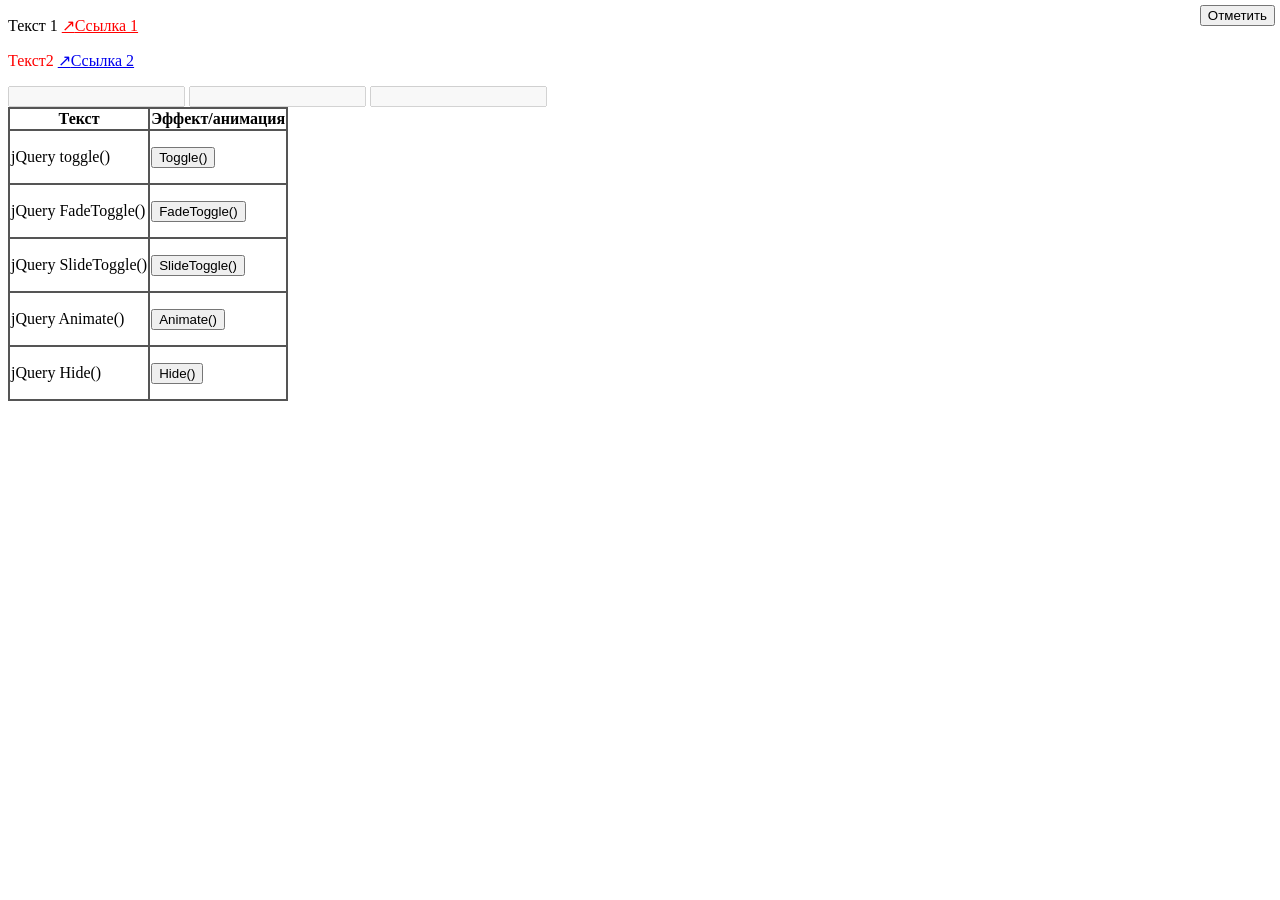
<file: jQuery/index.html>
<!DOCTYPE html>
<html lang="en">
    <head>
        <meta charset="UTF-8" />
        <meta name="viewport" content="width=device-width, initial-scale=1.0" />
        <meta http-equiv="X-UA-Compatible" content="ie=edge" />
        <title></title>
        <link rel="stylesheet" href="style.css" />
        <script src="https://code.jquery.com/jquery-3.3.1.min.js"></script>
    </head>
    <body>
        <p>Текст 1 <a href="https://yandex.ru" class="first">Ссылка 1</a></p>
        <p class="first">Текст2 <a href="http://google.com">Ссылка 2</a></p>

        <form action="">
            <input type="text" />
            <input type="text" />
            <input type="text" />
        </form>

        <table class="task3-table">
            <tr>
                <th>Текст</th>
                <th>Эффект/анимация</th>
            </tr>
            <tr>
                <td><p>jQuery toggle()</p></td>
                <td><button class="btn-toggle">Toggle()</button></td>
            </tr>
            <tr>
                <td><p>jQuery FadeToggle()</p></td>
                <td><button class="btn-fadeToggle">FadeToggle()</button></td>
            </tr>
            <tr>
                <td><p>jQuery SlideToggle()</p></td>
                <td><button class="btn-slideToggle">SlideToggle()</button></td>
            </tr>
            <tr>
                <td><p>jQuery Animate()</p></td>
                <td><button class="btn-animate">Animate()</button></td>
            </tr>
            <tr>
                <td><p>jQuery Hide()</p></td>
                <td><button class="btn-hide">Hide()</button></td>
            </tr>
        </table>

        <button class="btn-restore" onclick="task2_btn()">Отметить</button>
        <script src="script.js"></script>
    </body>
</html>
</file>
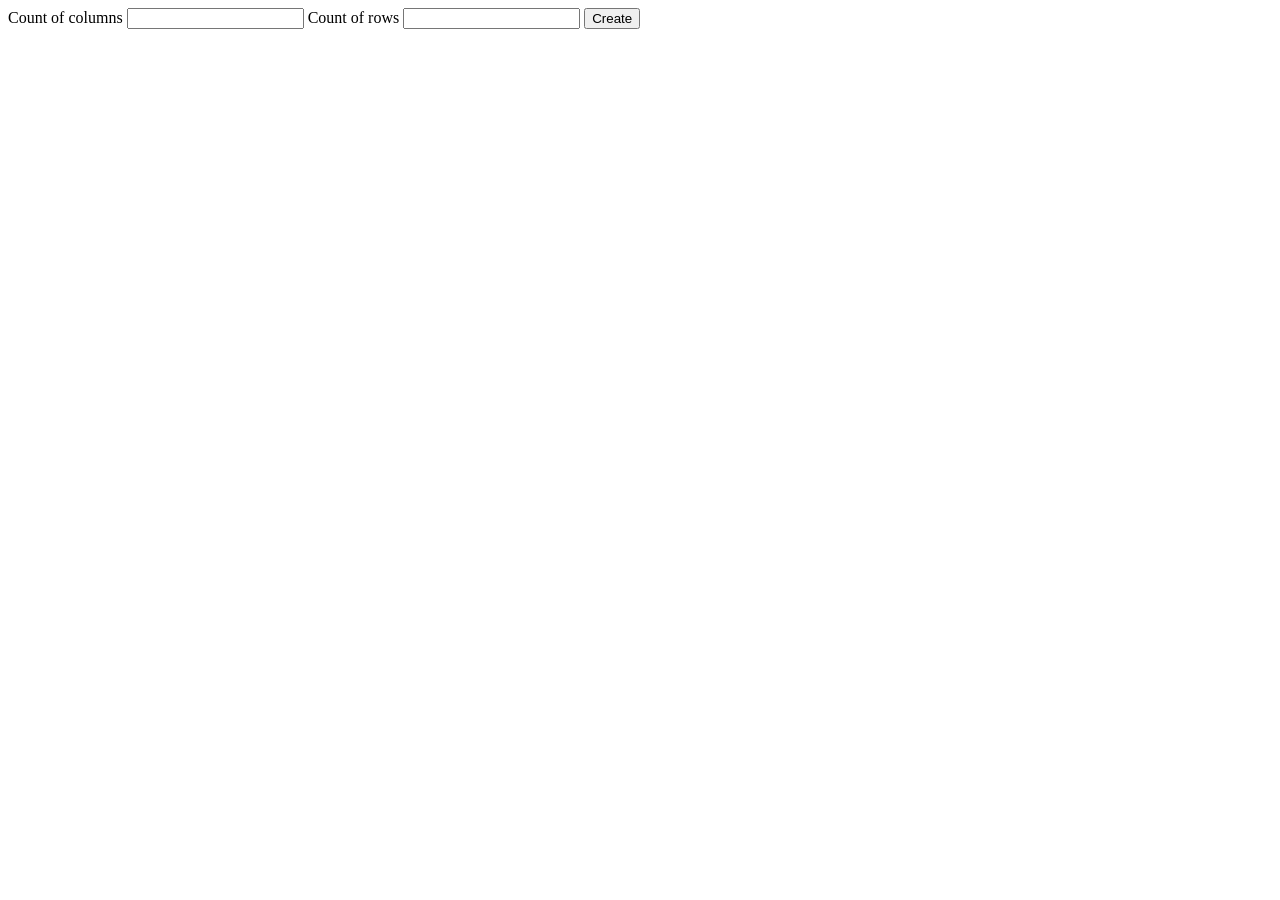
<file: js/Task 2.html>
<!DOCTYPE html>
<html lang="en">
    <head>
        <meta charset="UTF-8" />
        <meta name="viewport" content="width=device-width, initial-scale=1.0" />
        <meta http-equiv="X-UA-Compatible" content="ie=edge" />
        <title>Document</title>
        <style>
            #Functions {
                display: none;
            }

            #Functions div {
                display: inline-block;
                border: 1px solid #000;
                border-radius: 5px;
            }

            #tableWrap table {
                border-collapse: collapse;
            }
            #tableWrap td {
                border: 2px solid #000;
            }
        </style>
    </head>
    <body>
        <form id="form">
            <span>Count of columns</span>
            <input type="number" id="Cols" min="0" />
            <span>Count of rows</span>
            <input type="number" id="Rows" min="0" />
            <input type="button" value="Create" onclick="create()" />
        </form>
        <div id="Functions">
            <h1>Functions</h1>
            <div>
                <p>Change border</p>
                <form action="">
                    <input id="chBS" type="number" min="0" max="999" value="2" oninput="changeBorderButton()" />
                    <select name="" id="chBT" oninput="changeBorderButton()">
                        <option value="solid">solid</option>
                        <option value="dotted">dotted</option>
                        <option value="dashed">dashed</option>
                        <option value="double">double</option>
                        <option value="groove">groove</option>
                        <option value="rige">rige</option>
                        <option value="inset">inset</option>
                        <option value="outset">outset</option>
                    </select>
                    <input id="chS" type="button" value="Set 2px solid" onclick="setBorder();" />
                </form>
            </div>
            <div>
                <p>Add Title</p>
                <form action="">
                    <input id="title" type="textarea" />
                    <input type="button" value="add" onclick="addTitle();" />
                </form>
            </div>
            <div>
                <p>Remove row</p>
                <form action="">
                    <input id="rmTr" type="number" min="0" />
                    <input type="button" value="remove" onclick="removeTr();" />
                </form>
            </div>
            <div>
                <p>Random chose</p>
                <button onclick="makeMagic();">Magic</button>
            </div>
            <div>
                <p>Remove table</p>
                <button onclick="removeTable();">remove</button>
            </div>
        </div>
        <div id="tableWrap"></div>
    </body>

    <script>
        function create() {
            let form = document.getElementById("form");
            form.style = "display: none";
            let fun = document.getElementById("Functions");
            fun.style = "display: block";

            let rows = +document.getElementById("Rows").value;
            let cols = +document.getElementById("Cols").value;

            let tableWrap = document.getElementById("tableWrap");

            let tableCode = `<table><tbody>`;

            for (let row = 0; row < rows; ++row) {
                tableCode += `<tr>`;

                for (let col = 0; col < cols; ++col) {
                    tableCode += `<td id="td${row},${col}"><form><input type="textarea" id="f${row},${col}"><input type="button" onclick="changedata(${row}, ${col})" value="Save"></form></td>`;
                }

                tableCode += `</tr>`;
            }
            tableCode += `</tbody></table>`;

            tableWrap.innerHTML = tableCode;
        }

        function changeBorderButton() {
            document.querySelector(`#chS`).value = `set ${document.getElementById(`chBS`).value}px ${document.getElementById(`chBT`).value}`;
        }

        function setBorder() {
            let tds = document.querySelectorAll(`#tableWrap td`);
            tds.forEach(td => {
                td.style = `border: ${document.getElementById(`chBS`).value}px ${document.getElementById(`chBT`).value}`;
            });
        }

        function changedata(row, col) {
            let data = document.getElementById(`f${row},${col}`).value;
            let td = document.getElementById(`td${row},${col}`);
            td.innerHTML = data;
        }

        function addTitle() {
            let caption = document.querySelectorAll(`#tableWrap caption`).length == 0 ? document.createElement(`caption`) : document.querySelectorAll(`#tableWrap caption`)[0];
            let table = document.querySelector(`#tableWrap table`);
            caption.innerHTML = document.querySelector(`#title`).value;
            table.insertBefore(caption, table.childNodes[0]);
        }

        function removeTr() {
            let trs = document.querySelectorAll(`#tableWrap tr`);
            if (document.querySelector(`#rmTr`).value >= trs.length) alert("Wrong row number!");
            else {
                let tr = trs[document.querySelector(`#rmTr`).value];
                tr.parentNode.removeChild(tr);
            }
        }

        function makeMagic() {
            let tds = document.querySelectorAll(`#tableWrap td`);
            let td = tds[Math.floor(Math.random() * tds.length)];

            if (!tds.length) return;

            if (Math.random() >= 0.5) {
                td.style.backgroundColor = randColor();
                td.style.color = randColor();
                td.style.fontSize = `${Math.floor(Math.random() * 10 + 15)}pt`;
            } else {
                let coords = td.id.split(`d`)[1];
                let row = +coords.split(`,`)[0];
                let col = +coords.split(`,`)[1];
                td.innerHTML = `<form><input type="textarea" id="f${row},${col}"><input type="button" onclick="changedata(${row}, ${col})" value="Save"></form>`;
            }
        }

        function randColor() {
            let r = Math.floor(Math.random() * 256);
            let g = Math.floor(Math.random() * 256);
            let b = Math.floor(Math.random() * 256);
            return `rgb(${r},${g},${b})`;
        }

        function removeTable() {
            let form = document.getElementById("form");
            form.style = "display: block";
            let fun = document.getElementById("Functions");
            fun.style = "display: none";

            let tableWrap = document.getElementById("tableWrap");
            tableWrap.innerHTML = "";
        }
    </script>
</html>
</file>
<file: jQuery/style.css>
.btn-restore {
    position: absolute;
    top: 5px;
    right: 5px;
}

.task3-table {
    border-collapse: collapse;
    border: 2px solid #333333;
}

.task3-table td,
.task3-table th {
    border: 2px solid #555555;
}
</file>
